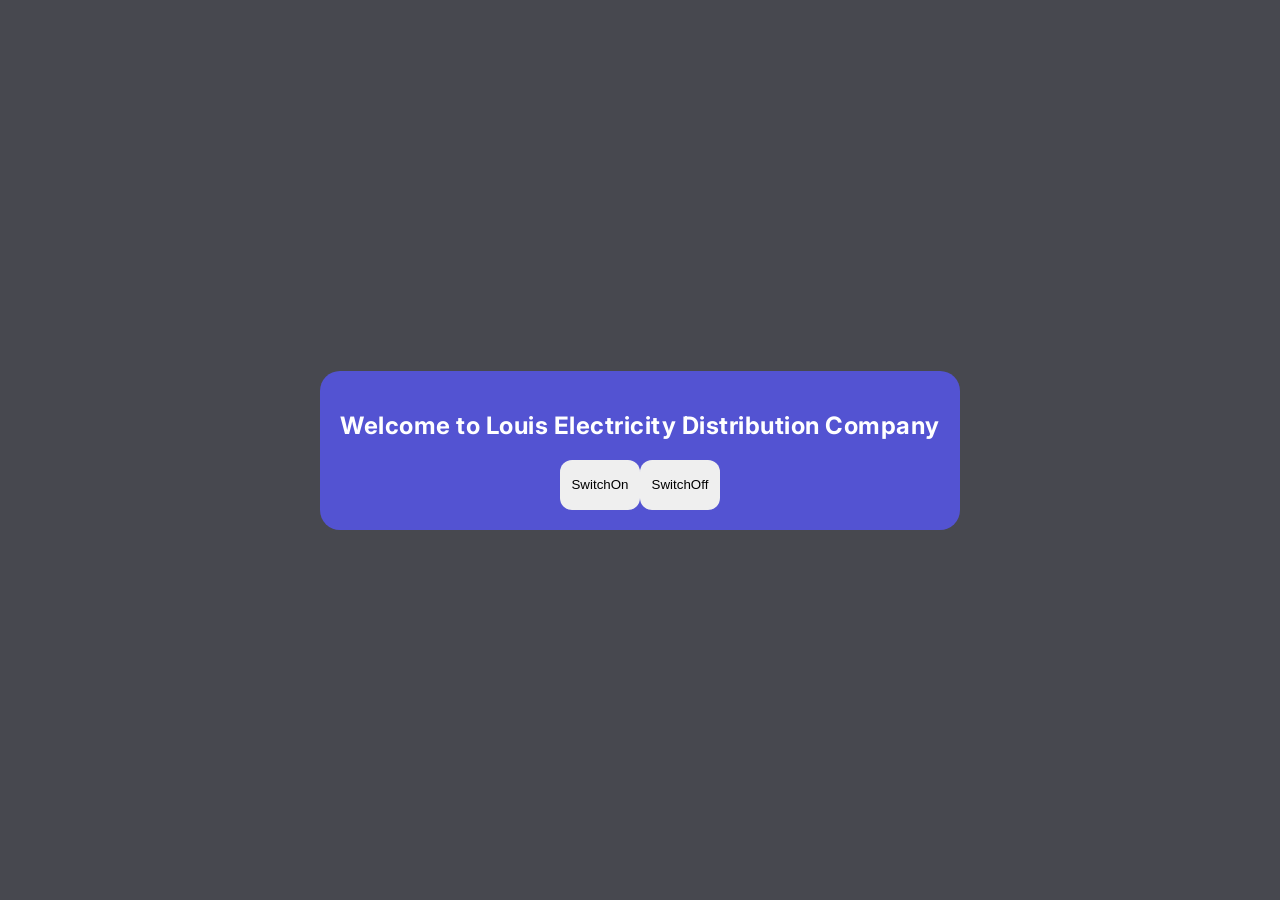
<file: index.html>
<!DOCTYPE html>
<html lang="en">
<head>
    <meta charset="UTF-8">
    <meta name="viewport" content="width=device-width, initial-scale=1.0">
    <title>Switch Case</title>
    <link rel="stylesheet" href="switch.css"/>
    <link rel="preconnect" href="https://fonts.googleapis.com">
    <link rel="preconnect" href="https://fonts.gstatic.com" crossorigin>
    <link href="https://fonts.googleapis.com/css2?family=Inter:ital,opsz,wght@0,14..32,100..900;1,14..32,100..900&display=swap" rel="stylesheet">
    <link rel="preconnect" href="https://fontawesome.com"/>
    <link rel="stylesheet" href="https://cloudflare.com">
    <link rel="icon" href="Images/on bulb.png"/>
</head>
<body>
    <div class="container">
        <div class="sect1">
            <h1>Welcome to Louis Electricity Distribution Company</h1>
        </div>

        <div class="sect2">
            <button id="light">SwitchOn</button>
            <img id="bulb"/>
            <button id="darkness">SwitchOff</button>
        </div>
    </div>

    <script src="switch.js"></script>
</body>
</html>
</file>
<file: switch.css>
@import url('https://fonts.googleapis.com/css2?family=Inter:ital,opsz,wght@0,14..32,100..900;1,14..32,100..900&display=swap');
*{
    margin: 0px;
    padding: 0px;
    box-sizing: border-box;
}
body{
    background-color: #47484f;
    width: 100%;
    height: 100vh;
    display: flex;
    flex-direction: column;
    align-items: center;
    justify-content: center;
}
.container{
    background-color: rgb(83, 83, 210);
    padding: 20px;
    border: none;
    border-radius: 20px;
}
.sect1{
    display: flex;
    align-items: start;
    justify-content: center;
}
h1{
    padding-top: 20px;
    font-size: 1.5rem;
    color: white;
    font-family: "Inter", sans-serif;
    letter-spacing: 0.5px;
}
.sect2{
    padding-top: 20px;
    display: flex;
    align-items: center;
    justify-content: center;
    font-size: 1rem;
}
.sect2 button{
    width: 80px;
    height: 50px;
    border: none;
    border-radius: 12px;
}
</file>
